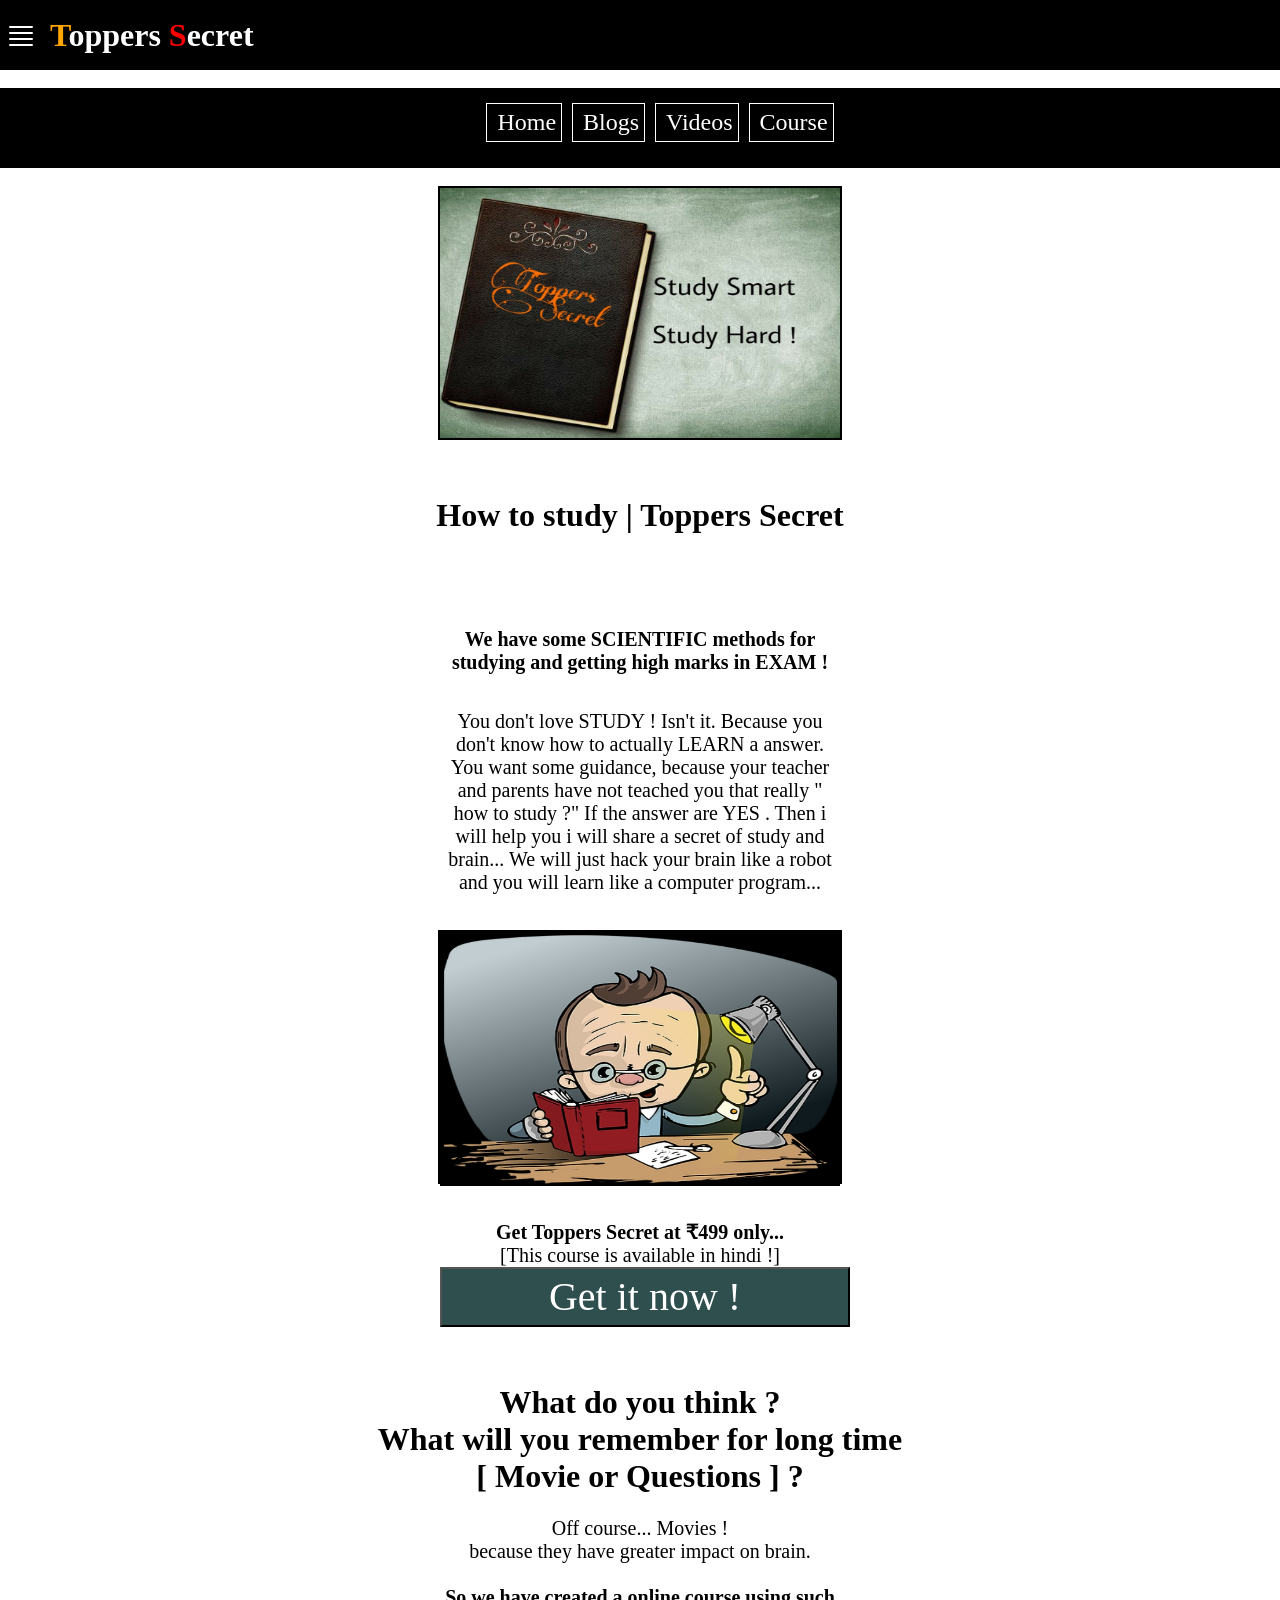
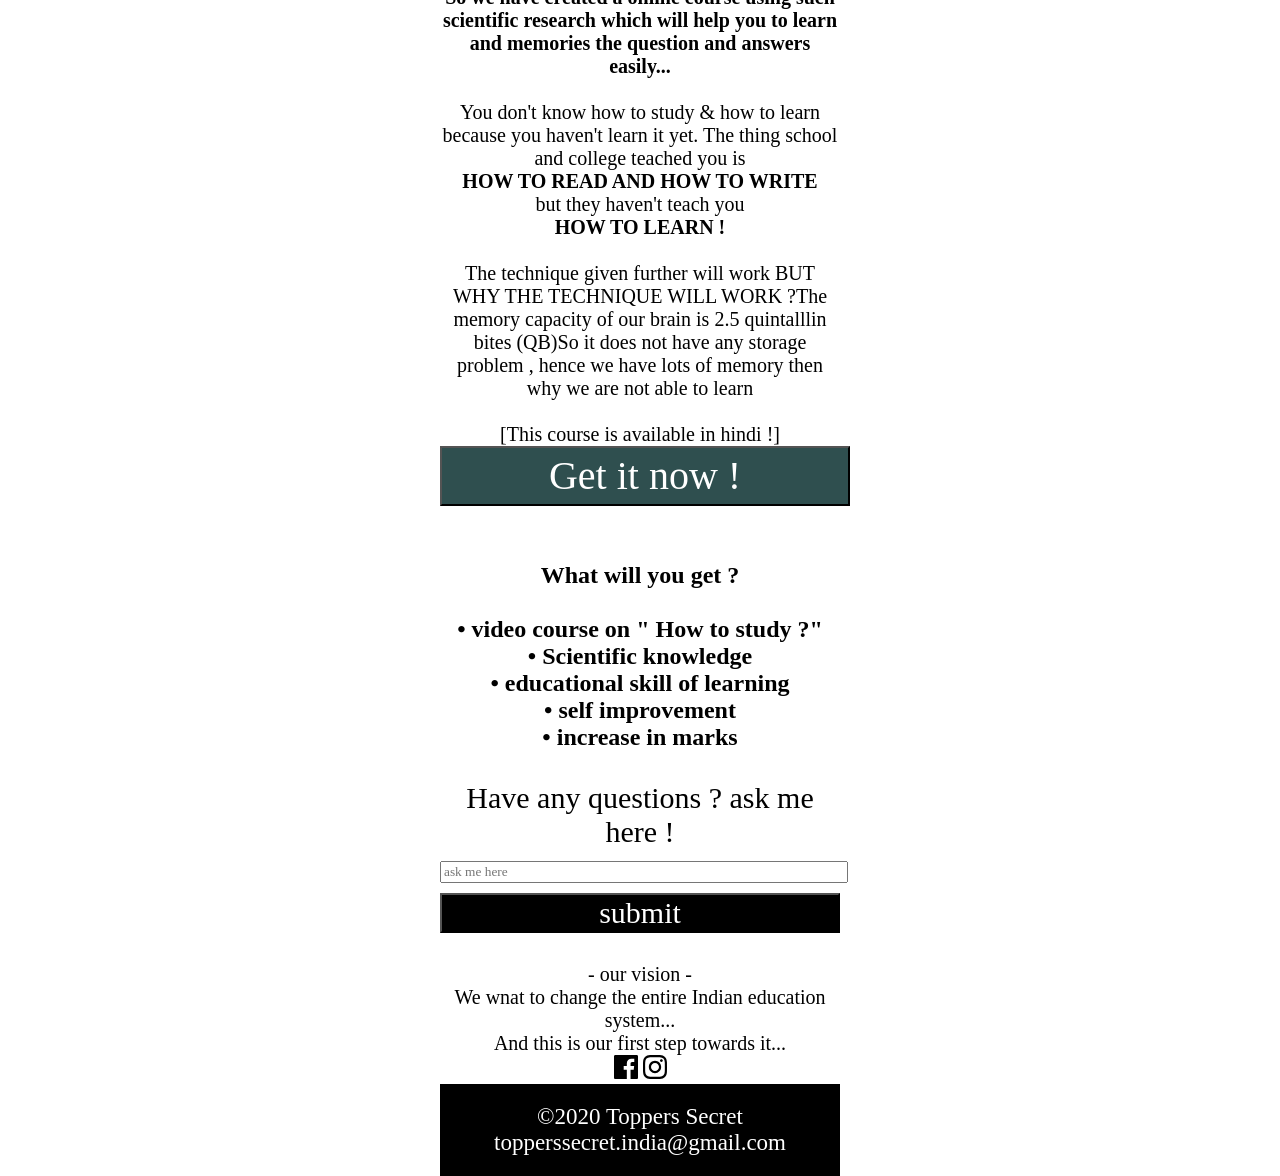
<file: index.html>
<!DOCTYPE html>
<html>
    <head>
        <title>landing page course</title>
        
           
<!--meta tags-->
        
        <meta charset="utf-8"> 
        <link rel="stylesheet" href="style.css"/>
        <meta name="viewport" content="width=device-width, initial-scale=1, shrink-to-fit=no">
        
        
<!-- css goes here -->
        <style>

        </style>
        
    </head>
    <body>
    
<!-- header goes here -->
    
    
    <header>
    <svg id="menu" class="bi bi-justify" width="2em" height="2em" viewBox="0 0 16 16" fill="currentColor" xmlns="http://www.w3.org/2000/svg"> <path fill-rule="evenodd" d="M2 12.5a.5.5 0 0 1 .5-.5h11a.5.5 0 0 1 0 1h-11a.5.5 0 0 1-.5-.5zm0-3a.5.5 0 0 1 .5-.5h11a.5.5 0 0 1 0 1h-11a.5.5 0 0 1-.5-.5zm0-3a.5.5 0 0 1 .5-.5h11a.5.5 0 0 1 0 1h-11a.5.5 0 0 1-.5-.5zm0-3a.5.5 0 0 1 .5-.5h11a.5.5 0 0 1 0 1h-11a.5.5 0 0 1-.5-.5z"/> </svg>


        <div id="title">
        <h1><span id="t">T</span>oppers <span id="s">S</span>ecret</h1></div>
        <br>

 <div class="wc">Welcome to Toppers Secret</div>
        
    </header>
        
    <br>
    <header id="hed2">
    
        <ul>
            <li><a href="#">Home</a></li>
            <li><a href="www.toppers-secret.blogspot.com">Blogs</a></li>
            <li><a href="https://www.youtube.com/playlist?list=PLeR4kRvrYNDKAzBaGLJaP_R22G1dZnEtM">Videos</a></li>
            <li><a href="#contact">Course</a></li>
           
            
        </ul>
        
    </header>
        
        
<!-- Image and heading 1 -->
        
        
    </br>
        <div >
            <img class="img" src="PicsArt_07-10-01.22.17.jpg">
        </div>
       <br> </br>
        <h1 class="h1">How to study | Toppers Secret</h1>
        <br></br>
       
     <br></br>
  
        
 <!-- information goes here -->
        
        
        <div class="p"><b>We have some SCIENTIFIC methods for
            
            studying and getting high marks in EXAM !</b></div>
        
        <br></br>
        <div class="p">
            You don't love STUDY ! Isn't it. Because you don't
            know how to actually LEARN a answer.
						You want some guidance, because your teacher
            and parents have not teached you that really " how to
            study ?"
						If the answer are YES . 
            Then i will help you i will share a secret of 
            study and brain... 
            We will just hack your brain like a robot and you
            will learn like a computer program...
        </div> <br></br>
        <div class="img"><img class="img" src="Screenshot_20200710135619.jpg"></div>
        <br></br>
        <h1 class="p"> Get Toppers Secret at ₹499 only...</h1>
        <div class="p"> [This course is available in hindi !]
            
           <a href="https://rzp.io/l/eLxumSL"> <button id="buy-bt">Get it now ! </button></a> </div>
  <br></br>
        
        <h1 class="h1">What do you think ? <br> 
            
            What will you remember for long time<br> 
            
            [ Movie or Questions ] ?</h1>
        <p class="p">Off course... 
            
         Movies ! </br>because they have greater impact on brain.<br></br>
          <b>So we have created a online course using such scientific 
              
              research which will help you to learn and memories the question and answers easily...</b>
      <br></br>
            
            You don't know how to study & how to 
learn because you haven't learn it yet. The 
thing school and college teached you is</br>  <b>HOW TO READ AND HOW TO WRITE </b></br> but   they haven't teach you <b>
   </br> HOW TO LEARN !</b></br></br>
            
            The technique given further will work BUT   WHY THE TECHNIQUE WILL WORK ?The 
memory capacity of our brain is 2.5 
quintalllin bites (QB)So it does not have any 
storage problem , hence we have lots of   memory then why we are not able to learn
            
            <br></br> [This course is available in hindi !]
        </p>
        
        <div class="p"><a href="https://rzp.io/l/eLxumSL"><button id="buy-bt">Get it now ! </button> </a></div>
        <br></br>
        
        <h2> 
           What will you get ?
           <br></br>
           • video course on " How to study ?" <br>• Scientific knowledge <br>
            • educational skill of learning <br>• self improvement<br>
            • increase in marks
           
        </h2>
        <style>
            h2{font-family:serif;}
        </style>
        
        
 <!-- ask me section -->
        
    <div class="p">
    <p class="f">
        Have any questions ? ask me here !<br>
        <input class="msg" type="text" placeholder="ask me here"><br>
        
       <a href="https://rzp.io/l/eLxumSL"><button id="sub-bt">submit</button>
     </a>   </p>
        </div>
        
       
        
<!-- Vision -->        
        
 <div class="p">
            - our vision - <br>
We wnat to change the entire Indian education system... <br>
 And this is our first step towards it... <br> 
        </div>
    
    
<!-- icons -->
        <div class="p">
            <a href="https://www.facebook.com/topperssecrets/">
<svg xmlns="http://www.w3.org/2000/svg" width="24" height="24" viewBox="0 0 24 24"><path d="M22.675 0h-21.35c-.732 0-1.325.593-1.325 1.325v21.351c0 .731.593 1.324 1.325 1.324h11.495v-9.294h-3.128v-3.622h3.128v-2.671c0-3.1 1.893-4.788 4.659-4.788 1.325 0 2.463.099 2.795.143v3.24l-1.918.001c-1.504 0-1.795.715-1.795 1.763v2.313h3.587l-.467 3.622h-3.12v9.293h6.116c.73 0 1.323-.593 1.323-1.325v-21.35c0-.732-.593-1.325-1.325-1.325z"/></svg></a>



<a href="https://www.instagram.com/toppers_secret/">
<svg xmlns="http://www.w3.org/2000/svg" width="24" height="24" viewBox="0 0 24 24"><path d="M12 2.163c3.204 0 3.584.012 4.85.07 3.252.148 4.771 1.691 4.919 4.919.058 1.265.069 1.645.069 4.849 0 3.205-.012 3.584-.069 4.849-.149 3.225-1.664 4.771-4.919 4.919-1.266.058-1.644.07-4.85.07-3.204 0-3.584-.012-4.849-.07-3.26-.149-4.771-1.699-4.919-4.92-.058-1.265-.07-1.644-.07-4.849 0-3.204.013-3.583.07-4.849.149-3.227 1.664-4.771 4.919-4.919 1.266-.057 1.645-.069 4.849-.069zm0-2.163c-3.259 0-3.667.014-4.947.072-4.358.2-6.78 2.618-6.98 6.98-.059 1.281-.073 1.689-.073 4.948 0 3.259.014 3.668.072 4.948.2 4.358 2.618 6.78 6.98 6.98 1.281.058 1.689.072 4.948.072 3.259 0 3.668-.014 4.948-.072 4.354-.2 6.782-2.618 6.979-6.98.059-1.28.073-1.689.073-4.948 0-3.259-.014-3.667-.072-4.947-.196-4.354-2.617-6.78-6.979-6.98-1.281-.059-1.69-.073-4.949-.073zm0 5.838c-3.403 0-6.162 2.759-6.162 6.162s2.759 6.163 6.162 6.163 6.162-2.759 6.162-6.163c0-3.403-2.759-6.162-6.162-6.162zm0 10.162c-2.209 0-4-1.79-4-4 0-2.209 1.791-4 4-4s4 1.791 4 4c0 2.21-1.791 4-4 4zm6.406-11.845c-.796 0-1.441.645-1.441 1.44s.645 1.44 1.441 1.44c.795 0 1.439-.645 1.439-1.44s-.644-1.44-1.439-1.44z"/></svg></a>
            
<!-- footer -->            
    <footer>
        ©2020 Toppers Secret<br>topperssecret.india@gmail.com
        
        </footer>
    
    </body>
</html>
</file>
<file: style.css>
body {
    margin:0px;
    padding:0px;
    font-family:cursive;
        
}
header{
    width:100%;
    height:50px;
    padding-top:20px;
    background-color:black;
    color:white;
    font-family:cursive;
    text-indent:5px;
    transition: transform 2s;
    overflow:auto;
    
}
header:hover{ 
    height:150px;
    
}
.wc{
font-size:40px;
}

#title{
    margin-top:-60px;
    text-indent:50px;
}
#homebtn{
    margin-top:10px;
}
#t{
    color:orange;
}
#s{
    color:red;
}
ul{
    font-size:24px;
    margin-top:-10px;
    display:flex;
      justify-content:center;

}
ul li{
    list-style-type:none;
    margin-left:20px;
    display:inline-block ;
    border:solid white 0.5px;
    padding:5px;
    margin:5px;
    border-radius:50%
		background-color:black;
    
}
ul li a{
    text-decoration:none;
    color:white;
    padding:0px;
    
}
#hed2{
    height:60px;
}
.h1{
    font-family: serif;
    text-align: center;
}
#fh1{
        font-family:cursive;
   			 font-size:30px;
        text-align:center;
}
h2{
        font-family:cursive;
        text-align:center;
}
footer{
        font-family:cursive;
    		font-size:23px;
        text-align:center;
        background-color:black;
        color:white;
        padding:20px;
}    
.p{
    text-align:center;
    font-family:serif;
    font-size:20px;
    width:400px;
    margin:auto;
}  
.img{
    margin:auto;
    width:400px;
    height:250px;
    border:solid black 2px;
    display:flex;
    justify-content:center;
    background-color:black;
}  
.info{
    text-align:center;
    font-size:25px;
    font-family:cursive;

} 
#contact{
width:380px;
font-size:30px;
text-align:center;
border: dashed black 2px;
padding:10px;
border-radius:100px;
}
#name{
display:block;
width:400px;
height:30px;
font-family: cursive;
text-align:center;
outline:none;
border-radius:100px;
font-size:25px;
}
#email{
display:block;
width:400px;
height:30px;
font-family: cursive;
text-align:center;
outline:none;
border-radius:100px;
font-size:25px;
}
#sub-bt{
width:400px;
height:40px;
font-size:30px;
margin-top:10px;
outline:none;
background-color:black;
color:white;
font-family: cursive;
}
#form{
width:400px;
margin:auto;
}           
#buy-bt{
	width:410px; 
	height:60px; 
	font-family:cursive; 
	font-size:40px; 
	background-color:darkslategray;
	color:white;
  outline:none;
  
}
#link{
    text-decoration:none;
    color:orangered;

}
#btn{
    width:400px;
height:50px;
font-size:30px;
margin-top:10px;
outline:none;
border:dashed orange 1px;
border-radius:100px;
font-family: cursive;
   padding-top:10px; 
    color:orangered;
    text-align: center;
}
#icon{
    width:400px;
    height:200px;
    }
.msg{
    width:400px;
    font-family: cursive;
}
.f{
    font-size:30px;
 }
#stick-bt{
    position: fixed bottom;
   width:410px; 
	height:60px; 
	font-family:cursive; 
	font-size:40px; 
	background-color:darkslategray;
	color:white;
  outline:none;
</file>
